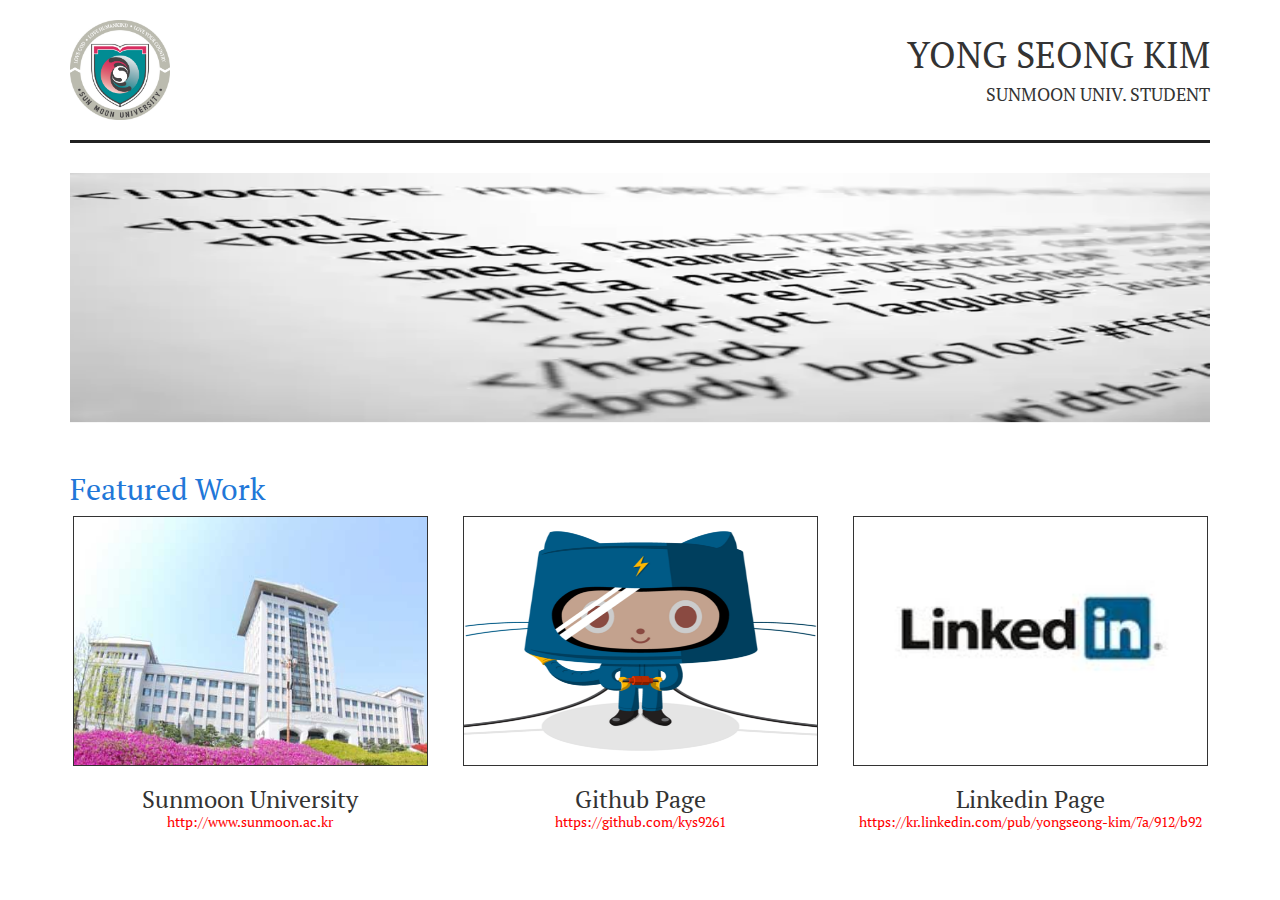
<file: index.html>
<!DOCTYPE html>
<html>
<head>
    <title>YongSeong Portfolio</title>
	<link rel="stylesheet" type="text/css" href="css/bootstrap.min.css">
	<link rel="stylesheet" type="text/css" href="css/style.css" >
	<link href='http://fonts.googleapis.com/css?family=PT+Serif' rel='stylesheet' type='text/css'>	
	<meta name="viewport" content="width=device-width, initial-scale=1">
	<script src="http://code.jquery.com/jquery-1.11.2.min.js"></script>
</head>
<body>
	<div class="container">
	
	<!-- header -->
	<div class="row">
		<div id="header_img" class="col-md-6 col-xs-6">
			<img src="images/logo.jpg" alt="logo" id="logo">
		</div>

		<div id="header_title" class="col-md-6 col-xs-6">
			<h1 class="text-uppercase">Yong Seong Kim</h1>
			<h4 class="text-uppercase">Sunmoon Univ. Student</h4>
		</div>
	</div>

	<!-- divider line -->
	<hr class="divider">

	<!-- content -->
	<div id="content">
		<div class="row">
			<div class="col-md-12">
				<img id="m_img" src="images/middle.png" alt="middle image">
			</div>
		</div>
	</div>
		
	<!-- footer -->
	<div id="footer" ></div>
		<div class="row">
			<div class="col-md-12">
				<h2>Featured Work</h2>
			</div>
		</div>
		<div class="row text-center">
			<div class="col-md-4 col-sm-12">
				<img class="work_img" src="images/univ.jpg" alt="Sunmoon University Image">
				<h3>Sunmoon University</h3>
				<p>http://www.sunmoon.ac.kr</p>
			</div>
			<div class="col-md-4 col-sm-12">
				<img class="work_img" src="images/github.png" alt="Github Image">
				<h3>Github Page</h3>
				<p>https://github.com/kys9261</p>
			</div>
			<div class="col-md-4 col-sm-12">
				<img class="work_img" src="images/linkedin.jpeg" alt="LinkedIn Page">
				<h3>Linkedin Page</h3>
				<p>https://kr.linkedin.com/pub/yongseong-kim/7a/912/b92</p>
			</div>
		</div>
	</div>
</body>
</html>
</file>
<file: css/style.css>
* {
	margin-top: 5px;
	font-family: 'PT Serif', serif;
}

h2 {
	margin-top: 40px;
	margin-bottom: 0px;
	color: #2177d8;
}

h3 {
	margin-bottom: 0px;
}

p {
	margin-bottom: 20px;
	color: red;
}

hr {
	border-top: 3px solid;
	color: #202020;
}

img {
	width: 355px;
	height: 250px;
}

.work_img {
	border: 1px solid;
}

.row {
	margin-top: 0px;
}

#logo {
	width: 100px;
	height: 100px;
}

#m_img {
	width: 100%;
	max-height: 300px;
}

#header_title {
	text-align: right;
}
</file>
<file: P1_BuildAPortfolioSite/css/style.css>
* {
	margin-top: 5px;
	font-family: 'PT Serif', serif;
}

h2 {
	margin-top: 40px;
	margin-bottom: 0px;
	color: #2177d8;
}

h3 {
	margin-bottom: 0px;
}

p {
	margin-bottom: 20px;
	color: red;
}

hr {
	border-top: 3px solid;
	color: #202020;
}

img {
	width: 355px;
	height: 250px;
}

.work_img {
	border: 1px solid;
}

.row {
	margin-top: 0px;
}

#logo {
	width: 100px;
	height: 100px;
}

#m_img {
	width: 100%;
	max-height: 300px;
}

#header_title {
	text-align: right;
}
</file>
